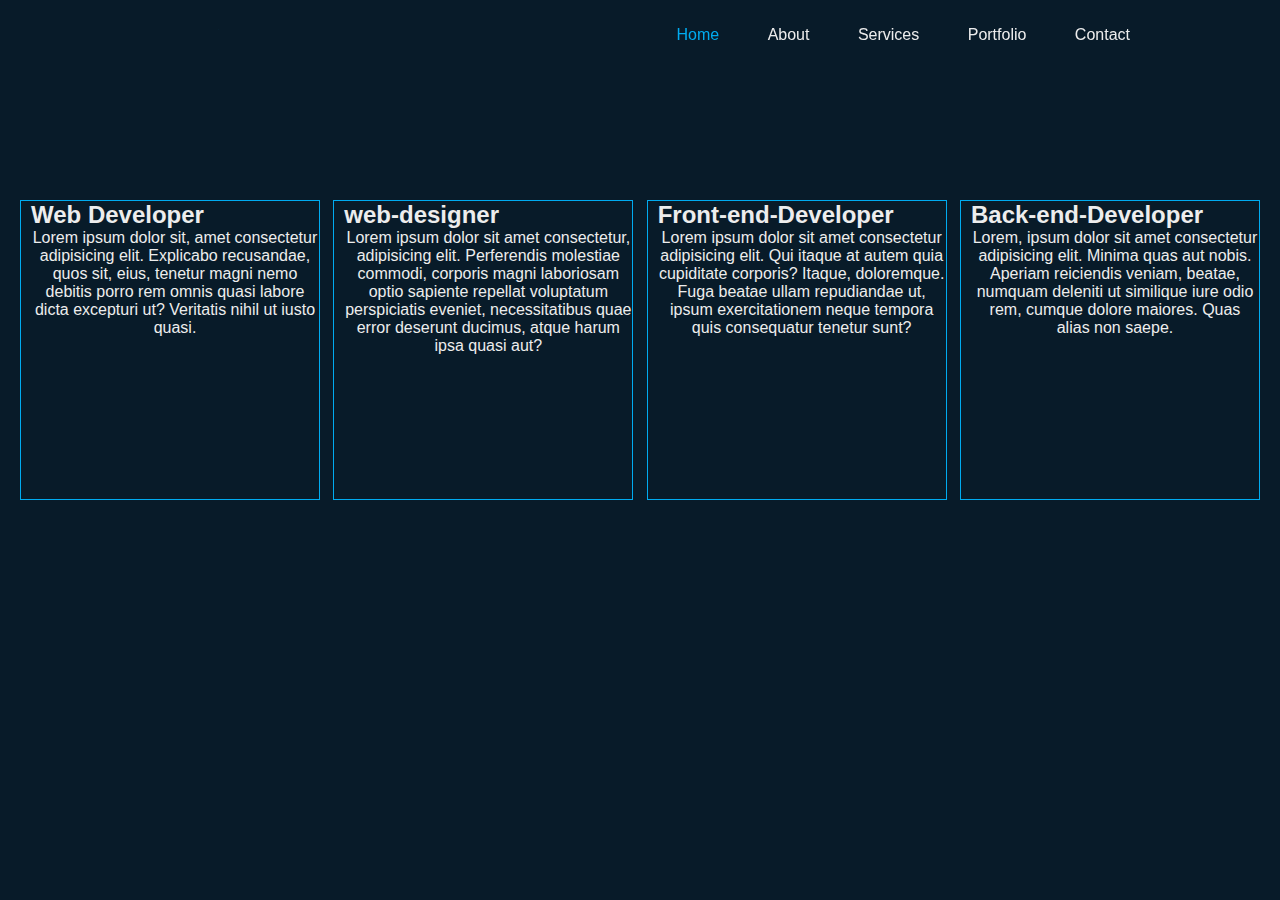
<file: About.html>
<!DOCTYPE html>
<html lang="en">
<head>
    <meta charset="UTF-8">
    <meta name="viewport" content="width=device-width, initial-scale=1.0">
    <title>Document</title>
    <link rel="stylesheet" href="style.css">
</head>
<body>
    <header class="header">
        <a href="#"  class="logo">
            <div class="headlogo">
            <div class="nocolor">Nag</div>
            <div class="logocolor">Dev</div>
        </div>
        </a>
    
    <nav class="navbar">
    <a href="index.html" class="active">Home</a>
    <a href="About.html">About</a>
    <a href="#">Services</a>
    <a href="#">Portfolio</a>
    <a href="#">Contact</a>
</nav>
</header>
    <div class="container">
        <div class="web-developer">
            <h2>Web Developer</h2>
            <p>Lorem ipsum dolor sit, amet consectetur adipisicing elit. Explicabo recusandae, quos sit, eius, tenetur magni nemo debitis porro rem omnis quasi labore dicta excepturi ut? Veritatis nihil ut iusto quasi.</p>
        </div>
    
    <div class="web-designer">
        <h2>web-designer</h2>
        <p>Lorem ipsum dolor sit amet consectetur, adipisicing elit. Perferendis molestiae commodi, corporis magni laboriosam optio sapiente repellat voluptatum perspiciatis eveniet, necessitatibus quae error deserunt ducimus, atque harum ipsa quasi aut?</p>
    </div>
    <div class="front-end-developer">
        <h2>Front-end-Developer</h2>
        <p>Lorem ipsum dolor sit amet consectetur adipisicing elit. Qui itaque at autem quia cupiditate corporis? Itaque, doloremque. Fuga beatae ullam repudiandae ut, ipsum exercitationem neque tempora quis consequatur tenetur sunt?</p>

    </div>
    <div class="back-end-developer">
        <h2>Back-end-Developer</h2>
        <p>Lorem, ipsum dolor sit amet consectetur adipisicing elit. Minima quas aut nobis. Aperiam reiciendis veniam, beatae, numquam deleniti ut similique iure odio rem, cumque dolore maiores. Quas alias non saepe.</p>

    </div>
</div>
</body>
</html>
</file>
<file: style.css>
@import url('https://fonts.googleapis.com/css2?family=Poppins:wght@300;400;500;600;700;800;900&display=swap');
*{
    margin: 0;
    padding: 0;
    box-sizing: border-box;
    font-family: 'Poppings',sans-serif;

}
body{
    background: #081b29;
    color: #ededed;
}
.header{
    position: fixed;
    top: 0;
    left: 0;
    width: 100%;
    padding: 20px 10%;
    background-color: transparent;
    display: flex;
    justify-content: space-between;
    align-items: center;
    z-index: 100;
}
.logo{
    /* display: inline-block; */
    position: relative;
    text-decoration: none;
    font-size: 25px;
    color: #ededed;
    font-weight: 600px;
    
}
.logo::before{
    content: '';
    position: absolute;
    top: 0;
    right: 0;
    width: 100%;
    height: 100%;
    background-color:#081b29;
    animation: showRight 1s ease forwards;
    animation-delay: .2s;
}

 .logocolor{
    color: #00abf0;
}
.headlogo{
    display: inline-flex;
}

.navbar a{
    font: 18px;
    color: #ededed;
    font-weight: 500;
    text-decoration: none;
    padding: 22px;
    transition: .35s;
    
}
.navbar a:hover,
.navbar a.active{
    color: #00abf0;
}

.home{
    height: 100vh;
    background-image: url(Images/Background-image.png);
    background-size: cover;
    /* background-position: center; */
    display: flex;
    align-items: center;
    padding:0px 10%;
}
.home-content{

    /* background-color: yellowgreen; */
    max-width: 600px;
}
.home-content h1{
    position: relative;
    font-size: 56px;
    font-weight: 700;
    line-height: 1.2;
}

.home-content h1::before{
    content: '';
    position: absolute;
    top: 0;
    right: 0;
    width: 100%;
    height: 100%;
    background-color:#081b29;
    animation: showRight 1s ease forwards;
    animation-delay: .5s;
}
.home-content h3{
    position: relative;
    font-size: 32px;
    font-weight: 700;
    color: #00abf0;
}

.home-content h3::before{
    content: '';
    position: absolute;
    top: 0;
    right: 0;
    width: 100%;
    height: 100%;
    background-color:#081b29;
    animation: showRight 1s ease forwards;
    animation-delay: 1s;
}
.home-content p{
    position: relative;
    font-size: 16px;
    margin: 20px 0 30px;
}

.home-content p::before{
    content: '';
    position: absolute;
    top: 0;
    right: 0;
    width: 100%;
    height: 100%;
    background-color:#081b29;
    animation: showRight 1s ease forwards;
    animation-delay: 1.3s;
}
.home-content .btn-box{
    position: relative;
    display: flex;
    justify-content: space-between;
    width: 345px;
    /* background-color: yellow; */
    height: 50px;

}
.home-content .btn-box::before{
    content: '';
    position: absolute;
    top: 0;
    right: 0;
    width: 100%;
    height: 100%;
    background-color:#081b29;
    animation: showRight 1s ease forwards;
    animation-delay: 1.5s;
    z-index: 2;
}


.btn-box a{
    position: relative;
    width: 150px;
    display: inline-flex;
    justify-content: center;
    align-items: center;
    /* border: 2px solid black; */
    height: 100%;
    background: #00abf0;
    border: 2px solid #00abf0;
    border-radius: 8px;
    font-size: 19px;
    color: #081b29;
    text-decoration: none;
    font-weight: 600;
    letter-spacing:1px ;
    z-index: 1;
    overflow: hidden;
}
.btn-box a:hover{
    color: #00abf0;
}
.btn-box a:nth-child(2){
    background:transparent;
    color: #00abf0;
}
.btn-box a:nth-child(2):hover{
    color: #081b29;
}
.btn-box a:nth-child(2)::before{
    background: #00abf0;
}

.btn-box a::before{
    content: '';
    position: absolute;
    top: 0;
    left: 0;
    width: 0;
    height: 100%;
    background:#081b29;
    z-index: -1;
    transition: .5s;
}
.btn-box a:hover::before{
    width: 100%;

}
.home-icon{
    position: absolute;
    bottom: 40px;
    width: 170px;
    /* background:red; */
    display: flex;
    justify-content: space-between;

}
.home-icon::before{
    content: '';
    position: absolute;
    top: 0;
    right: 0;
    width: 100%;
    height: 100%;
    background-color:#081b29;
    animation: showRight 1s ease forwards;
    animation-delay: 1.5s;
    z-index: 2;
}

.home-icon a{
    position: relative;
    display: inline-flex;
    justify-content: center;
    align-items: center;
    width: 40px;
    height: 40px;
    background: transparent;
    text-decoration: none;
    border: 2px solid #00abf0;
    font-size: 20px;
    text-align: center;
    color:#00abf0;
    border-radius: 50%;
    z-index: 1;
    overflow: hidden;
    transition: .5s;
}

.home-icon a:hover{
    color: #081b29;
}

.home-icon a::before{
    content: '';
    position: absolute;
    top: 0;
    left: 0;
    width: 0;
    height: 100%;
    background:#00abf0;
    z-index: -1;
    transition: .5s;
}
.home-icon a:hover::before{
    width: 100%;
}
.home-imgHover{
    position: absolute;
    top: 0;
    right: 30px;
    width: 600px;
    height: 100%;
    background: transparent;
    /* border: 2px solid red; */
    transition: 2s;
}
.home-imgHover:hover{
    background-color: #081b29;
    opacity: .8;
}
.home-imgHover::after{
    content: '';
    position: absolute;
    top: 0;
    right: 0;
    width: 100%;
    height: 100%;
    background-color:#081b29;
    animation: showRight 1s ease forwards;
    animation-delay: 1.7s;
    z-index: 2;
}

@keyframes showRight{
    100%{
        width: 0;
    }
}


/* Services Section */
.container{
    display: flex;
    height: 700px;
    /* width: 100; */
    /* margin: 0 10px; */
    align-items: center;
    padding: 0 20px;
    
    /* justify-content: center; */
    justify-content: space-between;
   
}
.web-developer,.web-designer,.front-end-developer,.back-end-developer{
    border: 1px solid #00abf0;
    /* box-shadow: #00abf0; */
    padding-left: 10px;
    width:300px;
    height: 300px;
    background-color:transparent;
   
}   
.container p{
    text-align:center;
    display: flex;
    justify-content: flex-end;
    align-items: flex-end;
    /* justify-content: flex-end; */
}
</file>
